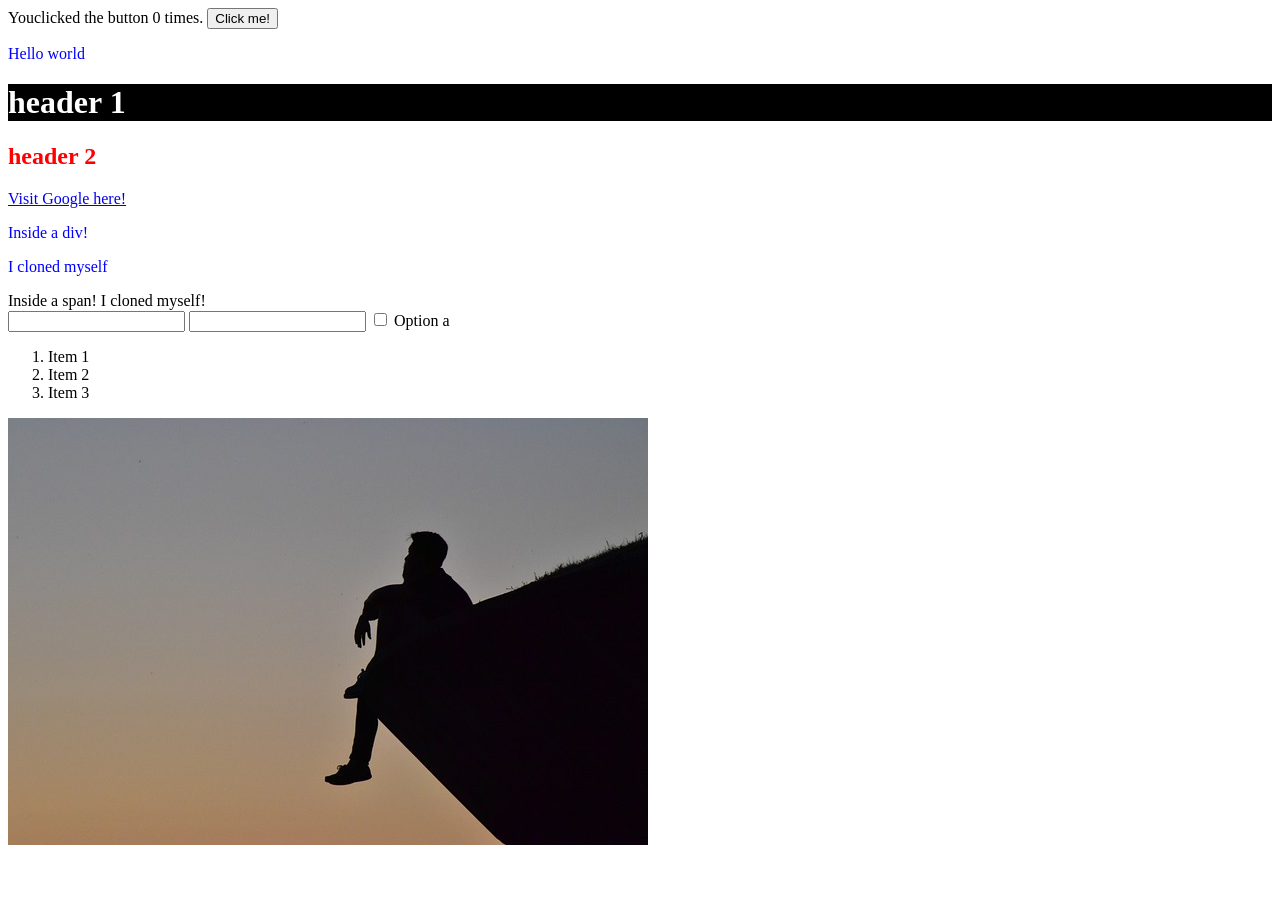
<file: web-and-mobile/html-css-js/index.html>
<html>
    <head>
        <link href="style.css" rel="stylesheet" />

        <script src="script.js" type="text/javascript"></script>

        <title>Home Page</title>
    </head>

    <body>
        <div>
            <span>Youclicked the button <span id="click_counter">0</span> times.</span>
            <span>
                <button id="click_button">Click me!</button>
            </span>
        </div>
        <p>Hello world</p>

        <h1 class="header-background">header 1</h1>

        <h2 id="subheader-foreground">header 2</h2>

        <a href="https://google.com/" target="_blank">Visit Google here!</a>

        <div>
            <p>Inside a div!</p>
            <p>I cloned myself</p>
        </div>

        <div>
            <span>Inside a span!</span>
            <span>I cloned myself!</span>
        </div>

        <div>
            <input type="text" />
            <input type="password" />
            <input type="checkbox"/> Option a
        </div>

        <div>
            <ol>
                <li>Item 1</li>
                <li>Item 2</li>
                <li>Item 3</li>
            </ol>
        </div>

        <div>
            <img src="image.jpg" />
        </div>
    </body>
</html>
</file>
<file: web-and-mobile/html-css-js/style.css>
p
{
    color: blue;
}

.header-background
{
    background-color: black;
    color: white;
}

#subheader-foreground
{
    color:red;
}
</file>
